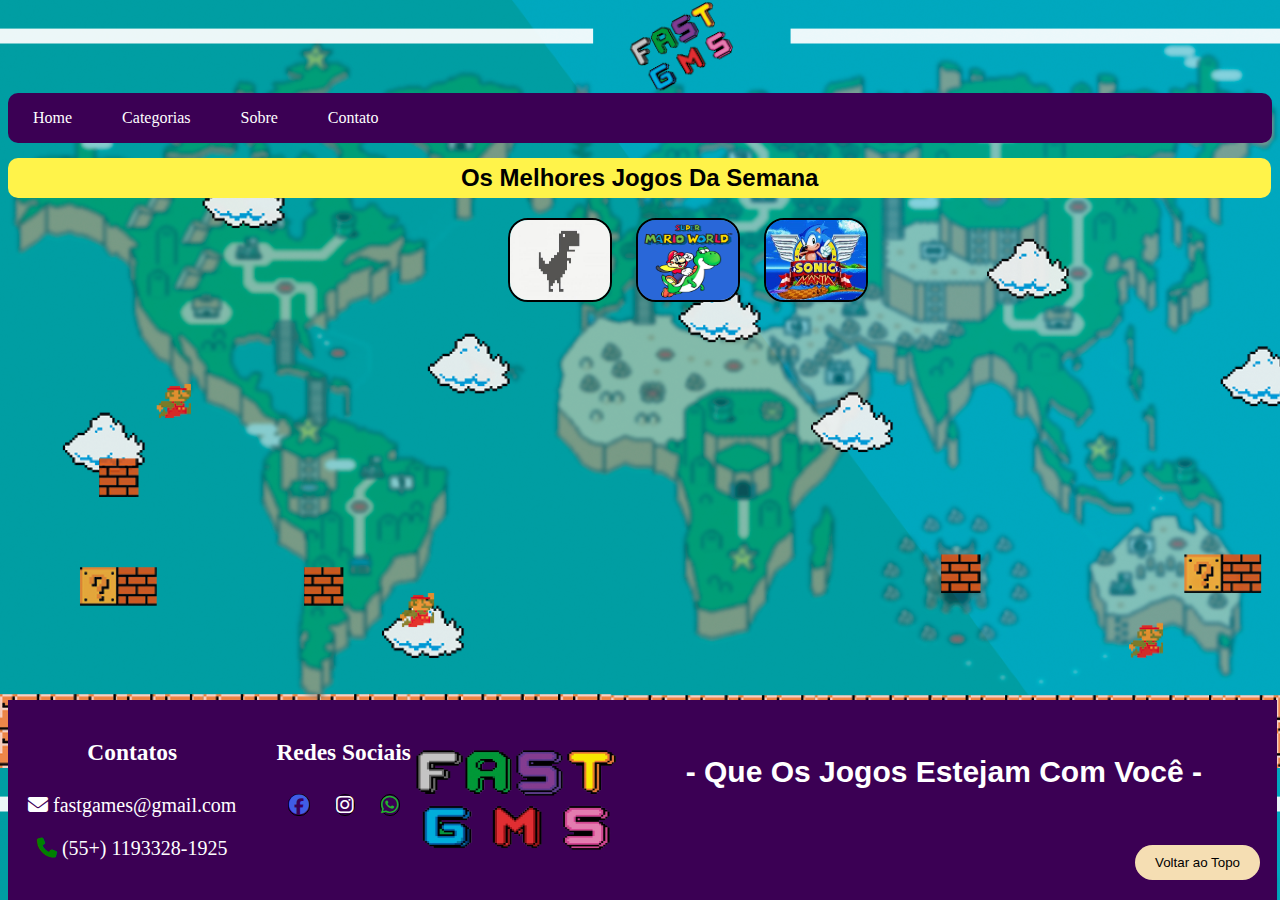
<file: TCC - Copia (2)/index1.html>
<!DOCTYPE html>
<html lang="pt-br">
<head>
    <link rel="stylesheet" href="https://cdnjs.cloudflare.com/ajax/libs/font-awesome/6.4.2/css/all.min.css">
    <link rel="icon" href="logo.png">
    <link rel="stylesheet" href="style.css">
    <meta charset="UTF-8">
    <meta name="viewport" content="width=device-width, initial-scale=1.0">
    <title>Fast Games</title>
</head>
<body>
        <div class="all">
<nav>
            <ul class="menu">
                <li><a href="#">Home</a></li>
                <li><a href="#">Categorias</a></li>
                <li><a href="#rodape">Sobre</a></li>   
                <li><a href="#">Contato</a></li>
                <li class="log"><a href="/login/index.html">Login</a></li>
          </ul>
          <section>
            <div class="jogos"></div>
              <h2 class="t2">Os Melhores Jogos Da Semana</h2>
              <div class="games">
                <a class="games1" href="#" >
                  <img src="R.jpg" alt="">
                </a>
                <a class="games1" href="#" >
                  <img src="mario.jfif" alt="">
                </a>
                <a class="games1" href="#" >
                  <img src="sonic.jfif" alt="">
                </a>
              </div>  
            </div>
          </section>
          </nav>
          <section id="rodape">
            <footer class="rodape" id="rodape1">
            <div class="info-contato">
              <h3>Contatos</h3>
              <p><i class="fa-solid fa-envelope"></i> fastgames@gmail.com</p>
          <p><i class="fa-solid fa-phone"></i> (55+) 1193328-1925</p>
            </div>
            <div class="redes-sociais">
              <h3>Redes Sociais</h3>
              <div class="icon">
                <a href="https://www.facebook.com/">
                  <i class="fa-brands fa-facebook"></i>
                </a>
                <a href="https://www.instagram.com/">
                  <i class="fa-brands fa-instagram"></i>
                </a>
                <a href="https://api.whatsapp.com/send?phone=5511933281925&text=Bom%20Dia">
                  <i class="fa-brands fa-whatsapp"></i>
                </a>
              </div> 
            </div>
            <div class="slogan1">
                <img id="logo1" src="fast11.png">
              <h2 class="slogan" >- Que Os Jogos Estejam Com Você -</h2>
            </div>
          </footer>
          </section>
          <button id="backToTopBtn">Voltar ao Topo</button>
        </div>
</body>
<script src="script.js"></script>
</html>
</file>
<file: TCC - Copia (2)/style.css>
body{
    background: url(Behance_fundo.png);
    width: auto;
    height:auto;
    
}

/*menu*/
ul {
    border-radius: 10px;
    list-style-type: none;
    margin: 0;
    padding: 0;
    overflow: hidden;
    background-color: #3b0054;  
    position: relative;
    bottom: -85px;
  }
  
  li {
    float: left;
  }
  li a {
    display: block;
    color: white;
    text-align: center;
    padding: 16px 25px;
    text-decoration: none;
    transition: background-color 0.5s ease-in-out;
  }
  li a:hover {
    background-color: #e6d700;
  }
 .log{
    transform:translateX(980%)
 }
 /*rodape*/

   .rodape {
    background-color: #3b0054;
  color: #fff;
  text-align: center;
  padding: 20px;
  position: absolute;
  bottom: 0;
  width: 96%;
  font-size: 20px;
  margin: 0;
  }
  .rodape a {
    color: #fff;
    text-decoration: none;
    margin: 0 10px;
  }
  
  .rodape a:hover {
    text-decoration: underline;
    
  }
  
  .info-contato {
    float: left;
    margin-right: 40px;
  }
  

  .redes-sociais {
    float: left;
    font-size: 20px;
  }
  

  .clear {
    clear: both;
  }
h3{
    transform: translateY(-5px);
}
.t2{
  position: relative;
  text-align: center;
  bottom: -80px;
  width: 99%;
  background-color: #fff34a;
  border-radius: 10px;
  padding: 6px;
  font-family:Verdana, Geneva, Tahoma, sans-serif;
}
img{
  height: 80px;
  width: 100px;
  border-radius: 20px;
  border: solid black 2px;
  margin: 10px;
  position: absolute;
  left: 610px;
  position: relative;
  bottom: -70px;
}
#backToTopBtn {
  display:flex;
  position: fixed;
  bottom: 20px;
  right: 20px;
  background-color: wheat;
  color: black;
  padding: 10px 20px;
  border: none;
  cursor: pointer;
  border-radius: 20px;
}
.games1{
  position: relative;
  display: inline-block ;
  justify-content: center;
  left: -120px;
}
.icon{
  height: 50px;
  width:50px;
  display: inline;
  position: relative;
  
}

.fa-facebook{
  border: solid black 1px;
  border-radius: 10px;
  color: #405DE6;
}
.fa-instagram{
  border: solid black 1px;
  border-radius: 10px;
  
}
.fa-whatsapp{
  border: solid black 1px;
  border-radius: 10px;
  color: #20b72c;
}
.fa-phone{
  color:green;
}
#logo1{
  position: relative;
  bottom: -20px;
  border: none;
  border-radius: 0;
  height: 100px;
  width: 200px; 
  left: -50px;
}
.slogan1{
  display: inline-flex;
}
.slogan{
  font-family:impact, Verdana, Geneva, Tahoma, sans-serif;
  padding: 10px;
}
</file>
